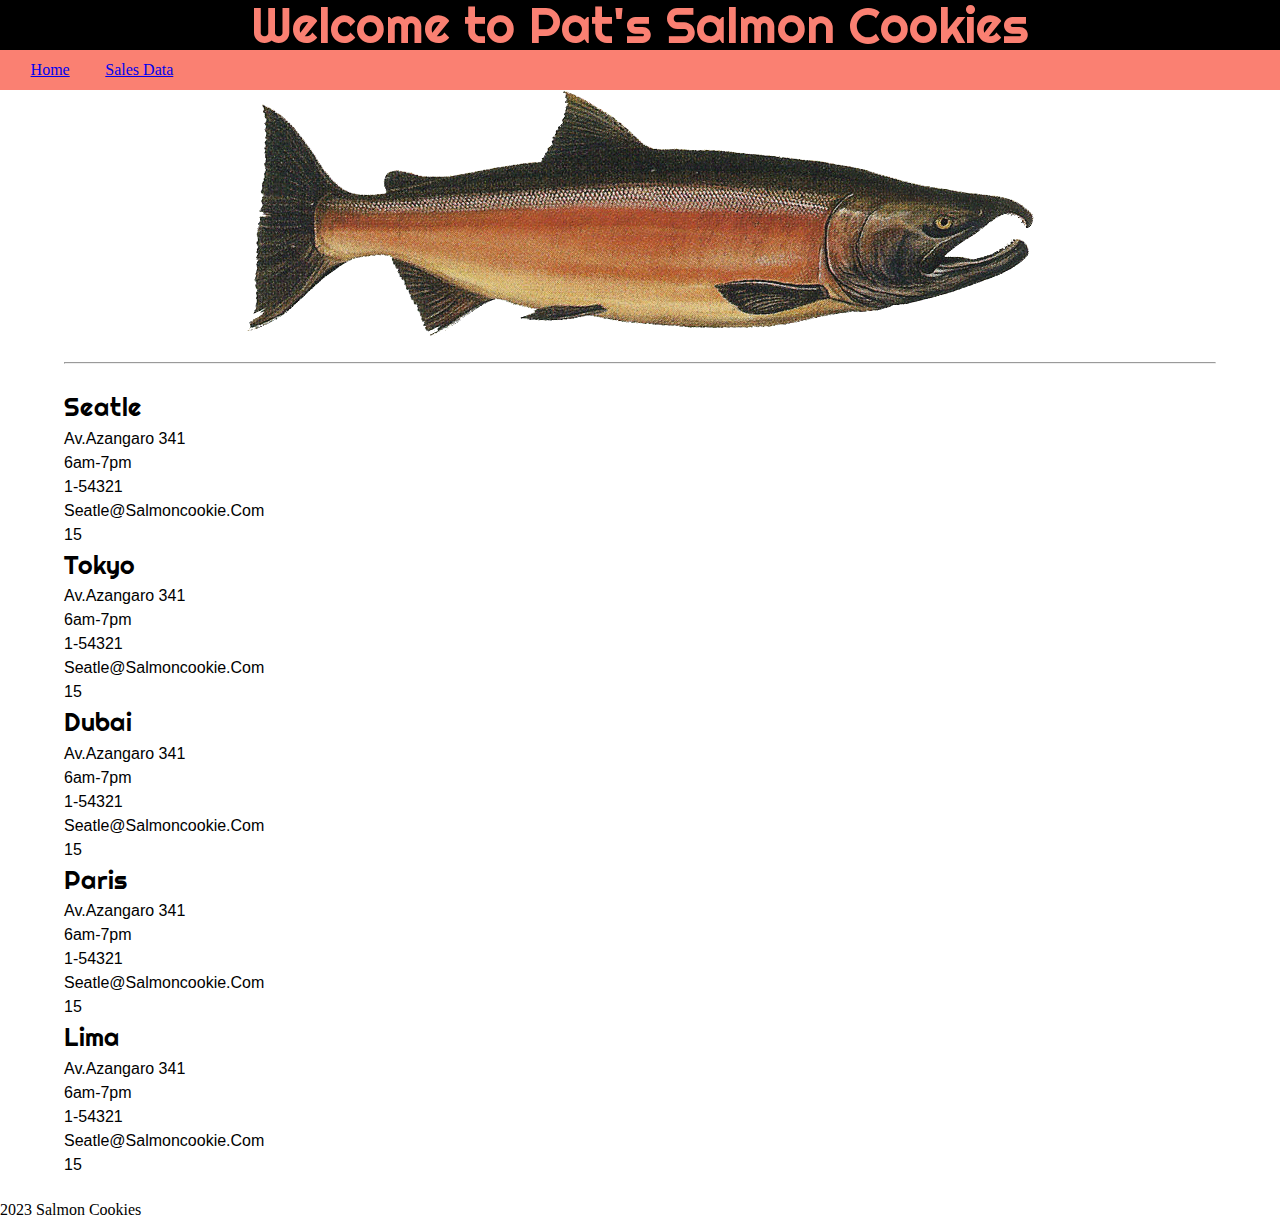
<file: index.html>
<!DOCTYPE html>
<html lang="en">

<head>
    <meta charset="UTF-8">
    <meta name="viewport" content="width=device-width, initial-scale=1.0">
    <title>Cookie Stand</title>
    <link rel="stylesheet" href="./css/reset.css">
    <link rel="stylesheet" href="./css/style.css">
    <link rel="preconnect" href="https://fonts.googleapis.com">
    <link rel="preconnect" href="https://fonts.gstatic.com" crossorigin>
    <link href="https://fonts.googleapis.com/css2?family=Righteous&display=swap" rel="stylesheet">
</head>

<body>
    <header>
        <h1>Welcome to Pat's Salmon Cookies</h1>
        <nav>
            <a href="./index.html">Home</a>
            <a href="./pages/sales.html">Sales Data</a>
        </nav>
    </header>
    <main>
        <img src="./img/salmon.png" alt="">
        <hr>
        <section id="sucursales">
        </section>
    </main>
    <footer>
        2023 Salmon Cookies
    </footer>
    <script src="./js/tiendas.js"></script>
</body>

</html>
</file>
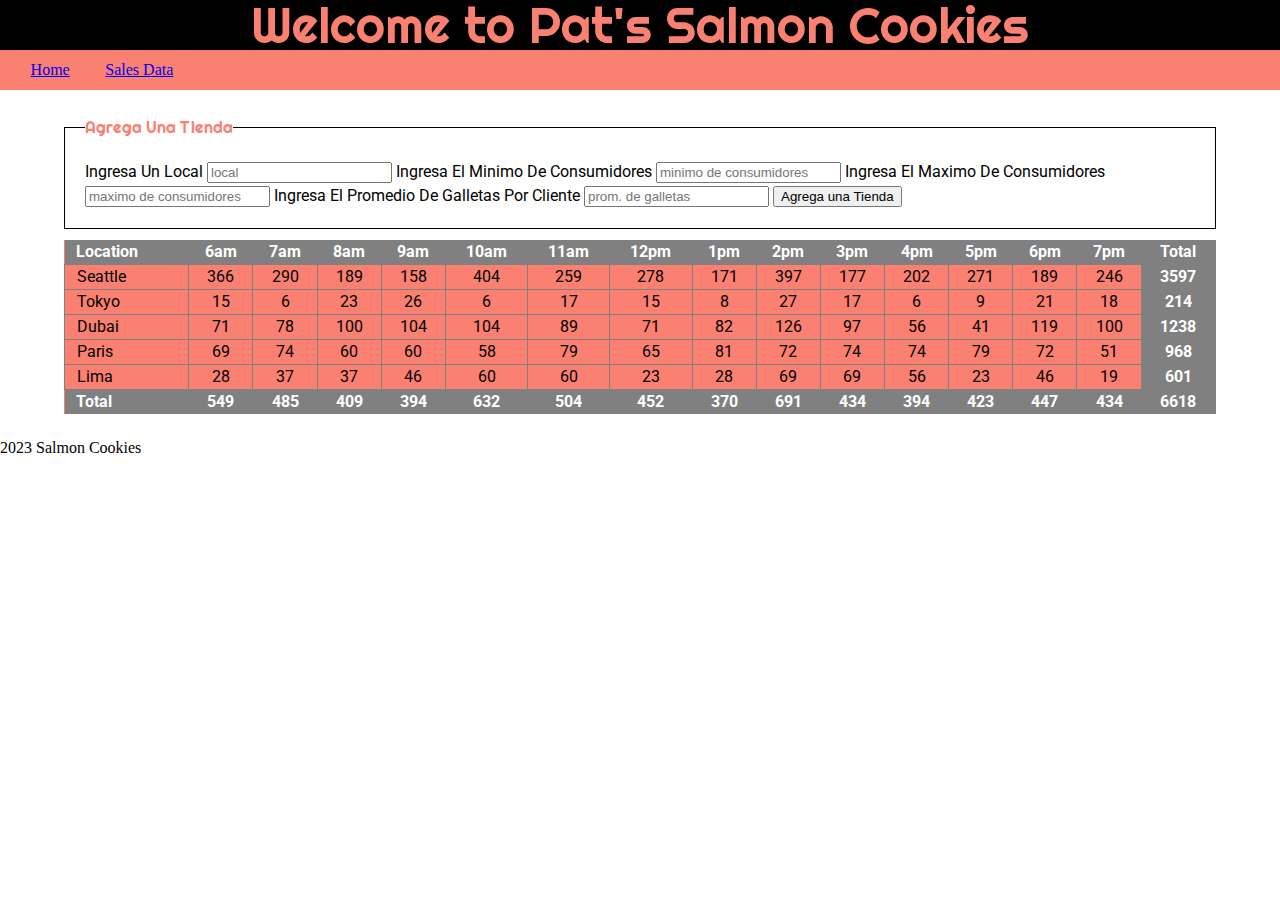
<file: pages/sales.html>
<!DOCTYPE html>
<html lang="en">

<head>
    <meta charset="UTF-8">
    <meta name="viewport" content="width=device-width, initial-scale=1.0">
    <link href="../css/reset.css" rel="stylesheet">
    <link href="../css/style.css" rel="stylesheet">
    <link rel="preconnect" href="https://fonts.googleapis.com">
    <link rel="preconnect" href="https://fonts.gstatic.com" crossorigin>
    <link href="https://fonts.googleapis.com/css2?family=Righteous&display=swap" rel="stylesheet">
    <link href="https://fonts.googleapis.com/css2?family=Roboto:wght@100;400&display=swap" rel="stylesheet">
    <title>Cookie Stand</title>
</head>

<body>
    <header>
        <h1>Welcome to Pat's Salmon Cookies</h1>
        <nav>
            <a href="../index.html">Home</a>
            <a href="../pages/sales.html">Sales Data</a>
        </nav>
    </header>
    <main>
        <section class="root">
            <form id="addLocation" action="">
                <fieldset>
                    <legend>Agrega una Tienda</legend>
                    <label for="location"> Ingresa un local</label>
                    <input id="location" type="text" placeholder="local">
                    <label for="minConsumidores"> Ingresa el minimo de consumidores</label>
                    <input id="minConsumidores" type="number" placeholder="minimo de consumidores">
                    <label for="maxConsumidores"> Ingresa el maximo de consumidores</label>
                    <input id="maxConsumidores" type="number" placeholder="maximo de consumidores">
                    <label for="promGalletas"> Ingresa el promedio de galletas por cliente</label>
                    <input id="promGalletas" type="text" placeholder="prom. de galletas">
                    <button type="submit">Agrega una Tienda</button>              
                </fieldset>
            </form>
            <table id="sales-table">

            </table>
        </section>
    </main>
    <footer>
        2023 Salmon Cookies
    </footer>
    <script src="../js/app.js"> </script>
</body>

</html>
</file>
<file: css/style.css>
:root{
    --font-encabezados: "Righteous", sans-serif;
    --font-cuerpo: "Roboto", sans-serif;
    --color-principal: salmon;
    --color-secundario: green;
}

header >*:not(nav) {
    background-color: black;
    display: flex;
    justify-content: center;
}

h1{
    font-family: var(--font-encabezados);
    color:var(--color-principal);
    font-size: 50px;
}

nav{
    background-color: salmon;
    height: 40px;
    display: flex;
    
}

nav a{
    padding-left: 2%;
    margin:auto 5px;
}

section{
    text-transform: capitalize;
    line-height: 1.5;
}

#sucursales h2{
    font-family: var(--font-encabezados);
    font-size: 25px;
}

main >*:not(img){
    margin:2% 5%;
    font-family: var(--font-cuerpo);
}

main img {
    display: block;
    margin: 0 auto;
    max-width: 100%;
}

table {
    table-layout: auto;
    width: 100%;
    text-align: center;
    color: black;
    background-color: salmon;
    margin-top: 1%;
}

table td:first-child,
table th:first-child {
text-align: left;
padding-left: 1%;
}

th {
    background-color: gray;
    color: white;
    font-weight: bold;
}

td {
    border: 1px solid gray;
    border-collapse: collapse;
}

fieldset {
    border: 1px solid black;
    padding: 20px 20px;

}

legend {
    color: salmon;
    font-family: var(--font-encabezados);
  }
</file>
